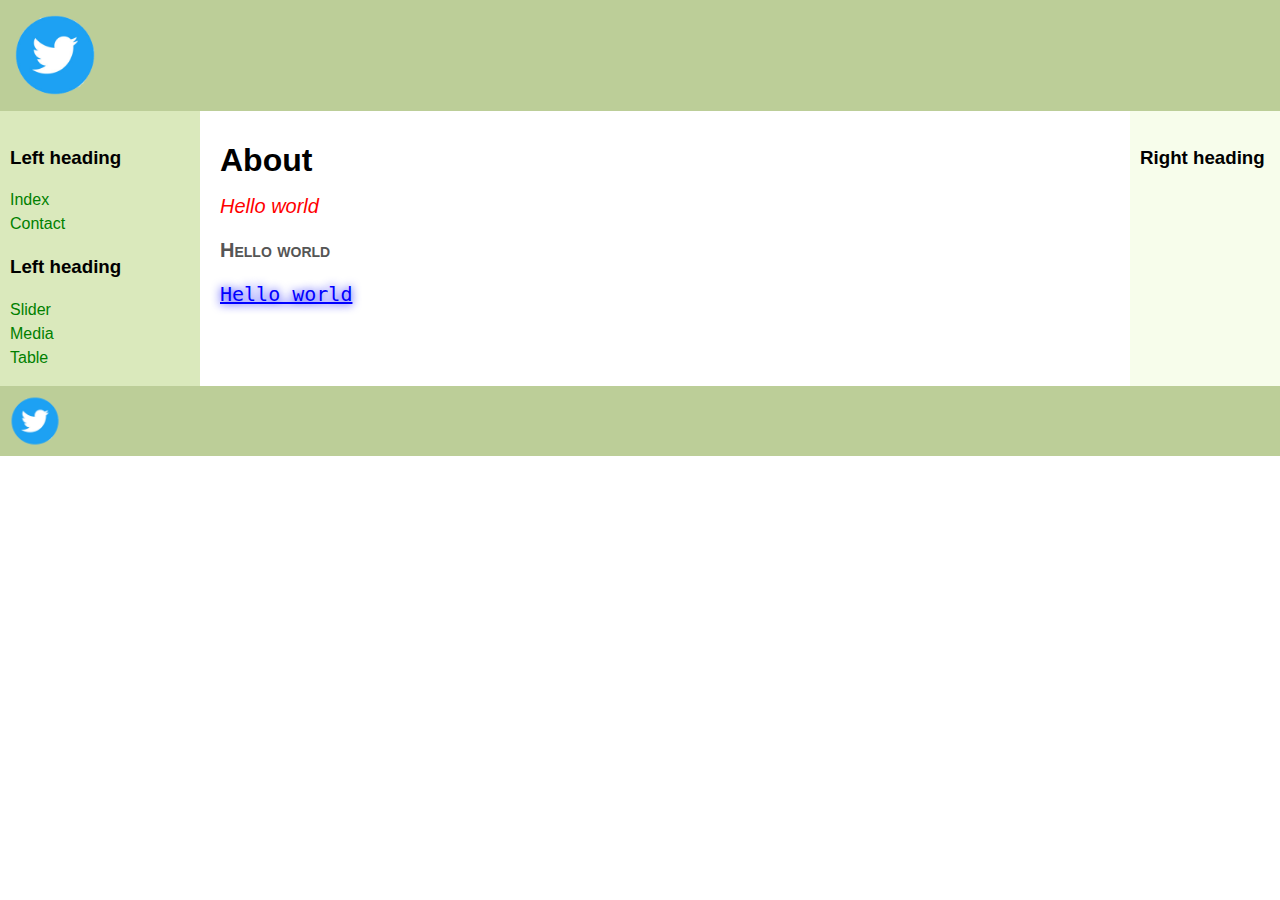
<file: test_website(pr6)/about.html>
<html>
<head>
   <meta http-equiv="Content-Type" content="text/html; charset=UTF-8">
   <title>About</title>
   <link rel="stylesheet" href="assets/css/layout.css">
   <link rel="stylesheet" href="assets/css/style.css" type="text/css">
</head>
<body>
<header class="header"><img src="assets/img/logo.png" height="100px" width="100px"></header>
<div class="container">
   <main class="center column">
       <article>
           <h1>About</h1>
           <p class="first">Hello world</p>
		   <p class="second">Hello world</p>
		   <p class="third">Hello world</p>
       </article>
   </main>
   <nav class="left column">
       <h3>Left heading</h3>
       <ul>
           <li><a href="index.html" target="_blank">Index</a></li>
           <li><a href="contact.html" target="_blank">Contact</a></li>
       </ul>
       <h3>Left heading</h3>
       <ul>
           <li><a href="slider.html" target="_blank">Slider</a></li>
           <li><a href="media.html" target="_blank">Media</a></li>
		   <li><a href="table.html" target="_blank">Table</a></li>
       </ul>
   </nav>
   <div class="right column">
       <h3>Right heading</h3>
       <p></p>
   </div>
</div>
<div class="footer-wrapper">
   <footer class="footer"><img src="assets/img/logo.png" height="60px" width="60px"></footer>
</div>
</body>
</html>
</file>
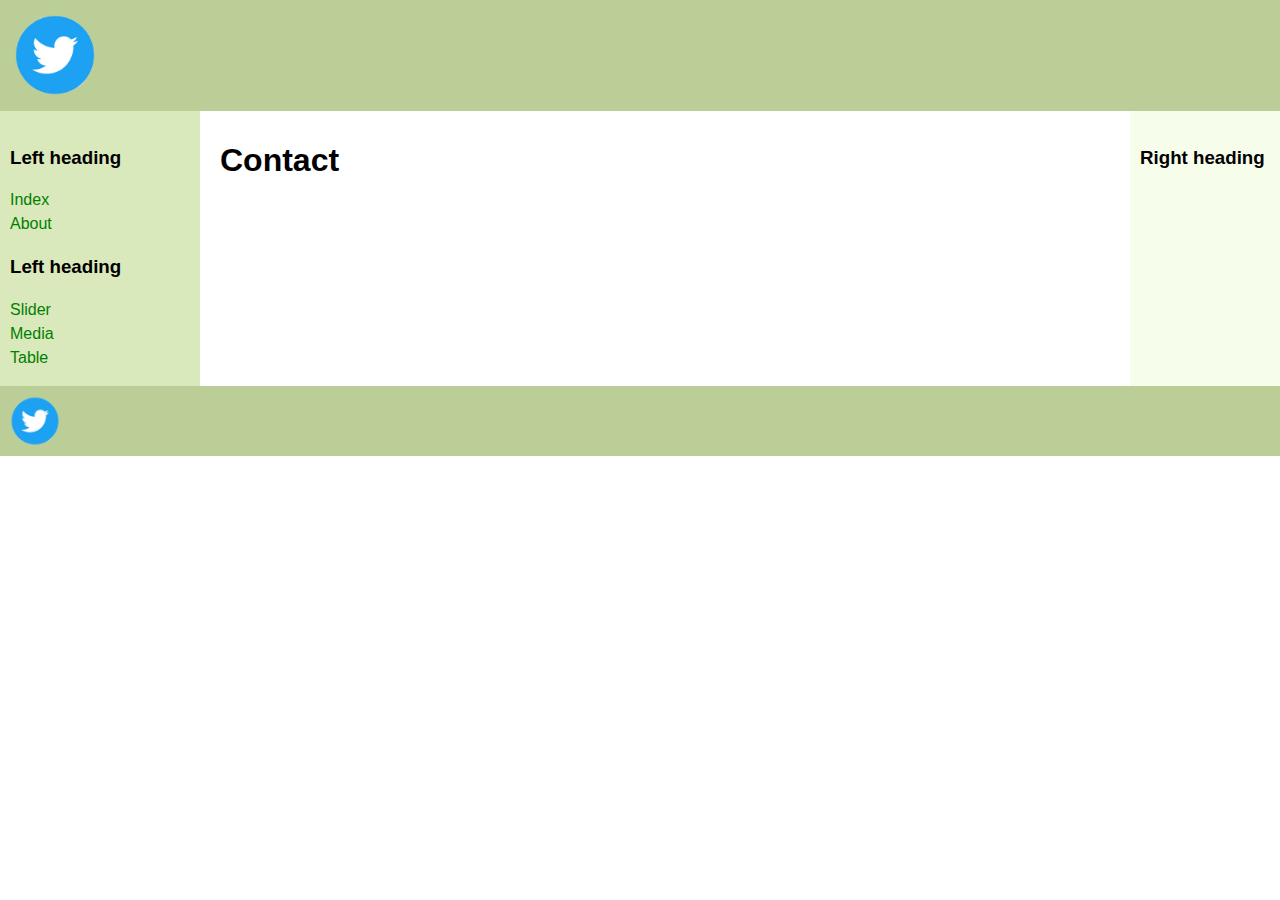
<file: test_website(pr6)/contact.html>
<html>
<head>
   <meta http-equiv="Content-Type" content="text/html; charset=UTF-8">
   <title>Contact</title>
   <link rel="stylesheet" href="assets/css/layout.css">
</head>
<body>
<header class="header"><img src="assets/img/logo.png" height="100px" width="100px"></header>
<div class="container">
   <main class="center column">
       <article>
           <h1>Contact</h1>
           <p></p>
       </article>
   </main>
   <nav class="left column">
       <h3>Left heading</h3>
       <ul>
           <li><a href="index.html" target="_blank">Index</a></li>
           <li><a href="about.html" target="_blank">About</a></li>
       </ul>
       <h3>Left heading</h3>
       <ul>
           <li><a href="slider.html" target="_blank">Slider</a></li>
           <li><a href="media.html" target="_blank">Media</a></li>
		   <li><a href="table.html" target="_blank">Table</a></li>
       </ul>
   </nav>
   <div class="right column">
       <h3>Right heading</h3>
       <p></p>
   </div>
</div>
<div class="footer-wrapper">
   <footer class="footer"><img src="assets/img/logo.png" height="60px" width="60px"></footer>
</div>
</body>
</html>
</file>
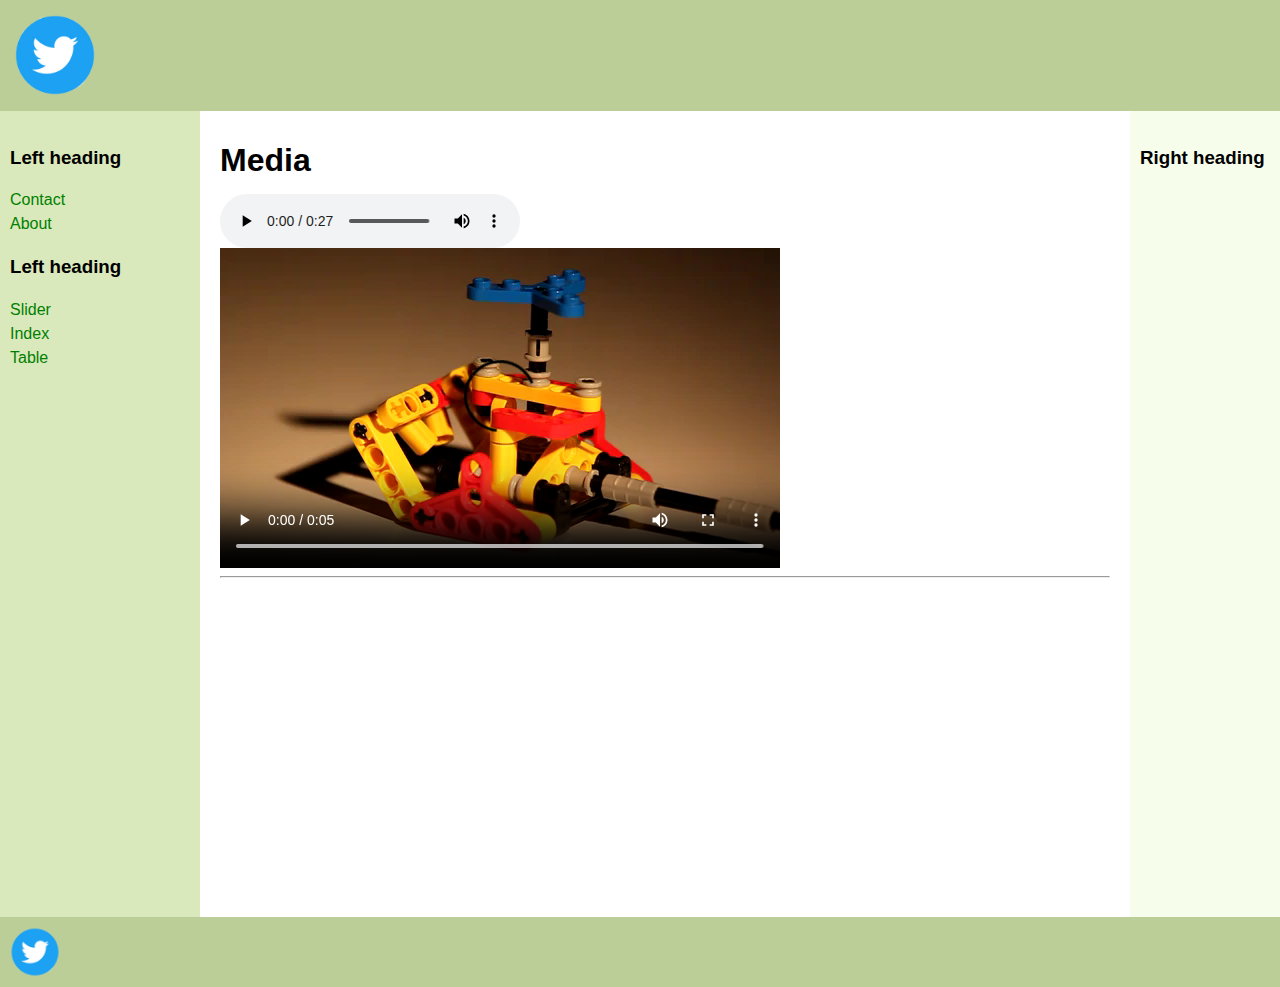
<file: test_website(pr6)/media.html>
<html>
<head>
   <meta http-equiv="Content-Type" content="text/html; charset=UTF-8">
   <title>Media</title>
   <link rel="stylesheet" href="assets/css/layout.css">
</head>
<body>
<header class="header"><img src="assets/img/logo.png" height="100px" width="100px"></header>
<div class="container">
   <main class="center column">
       <article>
           <h1>Media</h1>
		   <audio src="public/videos/audio.mp3" controls></audio><br/>
           <video src="public/videos/video.webm" controls></video><br/>
		   <hr><iframe width="560" height="315" src="https://www.youtube.com/embed/0idvYIGCiG8" 
frameborder="0" allow="accelerometer; autoplay; clipboard-write; encrypted-media; gyroscope; 
picture-in-picture" allowfullscreen></iframe>
       </article>
   </main>
   <nav class="left column">
       <h3>Left heading</h3>
       <ul>
           <li><a href="contact.html" target="_blank">Contact</a></li>
           <li><a href="about.html" target="_blank">About</a></li>
       </ul>
       <h3>Left heading</h3>
       <ul>
           <li><a href="slider.html" target="_blank">Slider</a></li>
           <li><a href="index.html" target="_blank">Index</a></li>
		   <li><a href="table.html" target="_blank">Table</a></li>
       </ul>
   </nav>
   <div class="right column">
       <h3>Right heading</h3>
       <p></p>
   </div>
</div>
<div class="footer-wrapper">
   <footer class="footer"><img src="assets/img/logo.png" height="60px" width="60px"></footer>
</div>
</body>
</html>
</file>
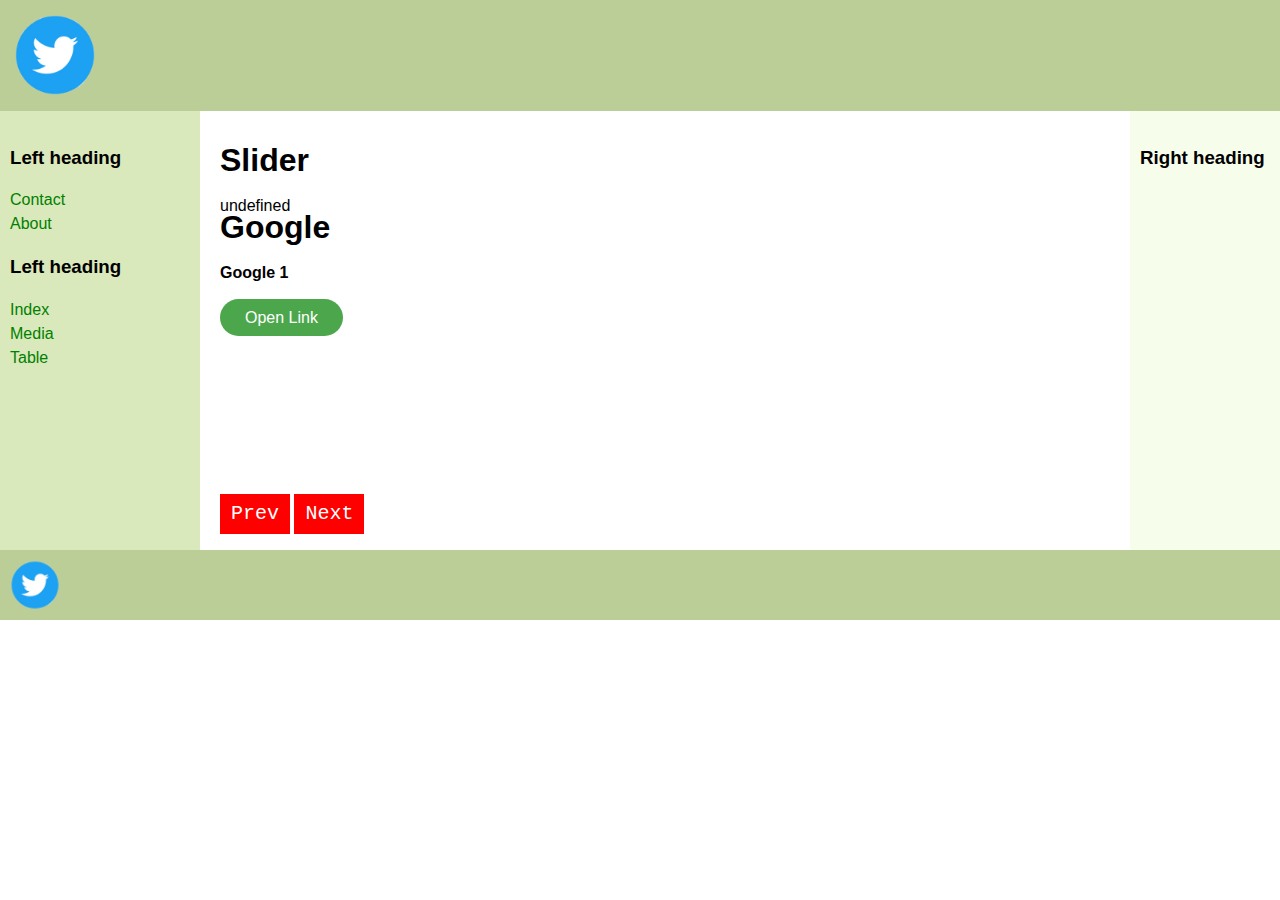
<file: test_website(pr6)/slider.html>
<html>
<head>
   <meta http-equiv="Content-Type" content="text/html; charset=UTF-8">
   <title>Slider</title>
   <link rel="stylesheet" href="assets/css/layout.css">
   <link rel="stylesheet" href="assets/css/slide.css">
</head>
<body>
<header class="header"><img src="assets/img/logo.png" height="100px" width="100px"></header>
<div class="container">
   <main class="center column">
       <article>
           <h1>Slider</h1>
           <div id=mySlider></div>
		   <button onclick="prevSlide()">Prev</button>
		   <button onclick="nextSlide()">Next</button>
       </article>
   </main>
   <nav class="left column">
       <h3>Left heading</h3>
       <ul>
           <li><a href="contact.html" target="_blank">Contact</a></li>
           <li><a href="about.html" target="_blank">About</a></li>
       </ul>
       <h3>Left heading</h3>
       <ul>
           <li><a href="index.html" target="_blank">Index</a></li>
           <li><a href="media.html" target="_blank">Media</a></li>
		   <li><a href="table.html" target="_blank">Table</a></li>
       </ul>
   </nav>
   <div class="right column">
       <h3>Right heading</h3>
       <p></p>
   </div>
</div>
<div class="footer-wrapper">
   <footer class="footer"><img src="assets/img/logo.png" height="60px" width="60px"></footer>
</div>
<script src="assets/js/script.js"></script>
</body>
</html>
</file>
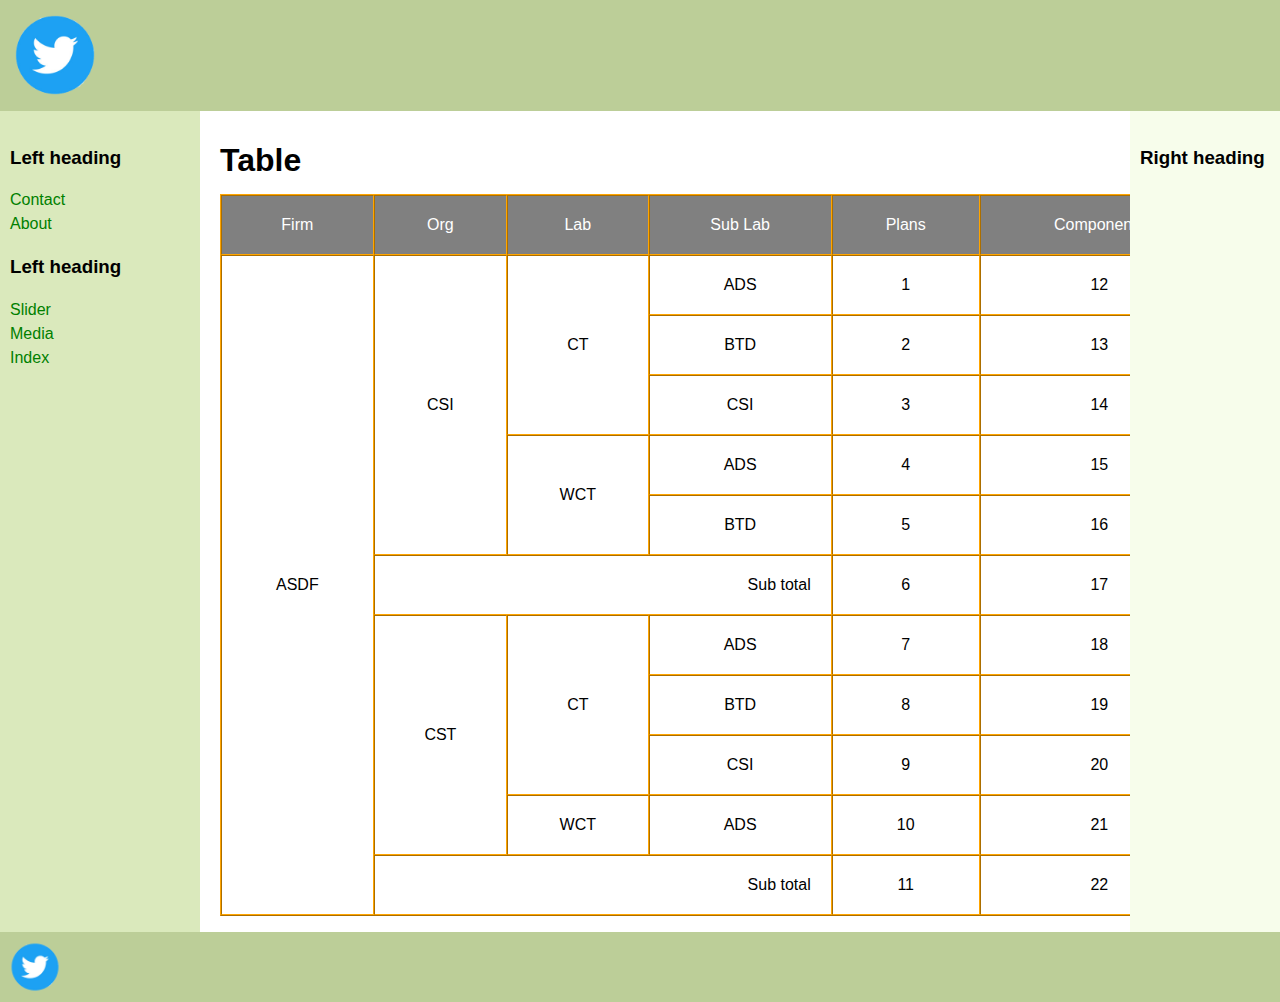
<file: test_website(pr6)/table.html>
<html>
<head>
   <meta http-equiv="Content-Type" content="text/html; charset=UTF-8">
   <title>Table</title>
   <link rel="stylesheet" href="assets/css/layout.css">
   <link rel="stylesheet" href="assets/css/style.css" type="text/css">
</head>
<body>
<header class="header"><img src="assets/img/logo.png" height="100px" width="100px"></header>
<div class="container">
   <main class="center column">
       <article>
           <h1>Table</h1>
           <table border="1" width="1000px" cellpadding="20px" cellspacing="0px">
				<tr class="head">
					<td>Firm</td>
					<td>Org</td>
					<td>Lab</td>
					<td>Sub Lab</td>
					<td>Plans</td>
					<td>Components</td>
				</tr>
				<tr>
					<td rowspan="11">ASDF</td>
					<td rowspan="5">CSI</td>
					<td rowspan="3">CT</td>
					<td>ADS</td>
					<td>1</td>
					<td>12</td>
				</tr>
				<tr>
					<td>BTD</td>
					<td>2</td>
					<td>13</td>
					
				</tr>
				<tr>
					<td>CSI</td>
					<td>3</td>
					<td>14</td>
					
				</tr>
				<tr>
					<td rowspan="2">WCT</td>
					<td>ADS</td>
					<td>4</td>
					<td>15</td>
					
				</tr>
				<tr>
					<td>BTD</td>
					<td>5</td>
					<td>16</td>
					
				</tr>
				<tr>
					<td colspan="3" align="right">Sub total</td>
					<td>6</td>
					<td>17</td>
				</tr>
				<tr>
					<td rowspan="4">CST</td>
					<td rowspan="3">CT</td>
					<td>ADS</td>
					<td>7</td>
					<td>18</td>
				</tr>
				<tr>
					<td>BTD</td>
					<td>8</td>
					<td>19</td>
				</tr>
				<tr>
					<td>CSI</td>
					<td>9</td>
					<td>20</td>
				</tr>
				<tr>
					<td>WCT</td>
					<td>ADS</td>
					<td>10</td>
					<td>21</td>
				</tr>
				<tr>
					<td colspan="3" align="right">Sub total</td>
					<td>11</td>
					<td>22</td>
				</tr>
		   </table>
       </article>
   </main>
   <nav class="left column">
       <h3>Left heading</h3>
       <ul>
           <li><a href="contact.html" target="_blank">Contact</a></li>
           <li><a href="about.html" target="_blank">About</a></li>
       </ul>
       <h3>Left heading</h3>
       <ul>
           <li><a href="slider.html" target="_blank">Slider</a></li>
           <li><a href="media.html" target="_blank">Media</a></li>
		   <li><a href="index.html" target="_blank">Index</a></li>
       </ul>
   </nav>
   <div class="right column">
       <h3>Right heading</h3>
       <p></p>
   </div>
</div>
<div class="footer-wrapper">
   <footer class="footer"><img src="assets/img/logo.png" height="60px" width="60px"></footer>
</div>
</body>
</html>
</file>
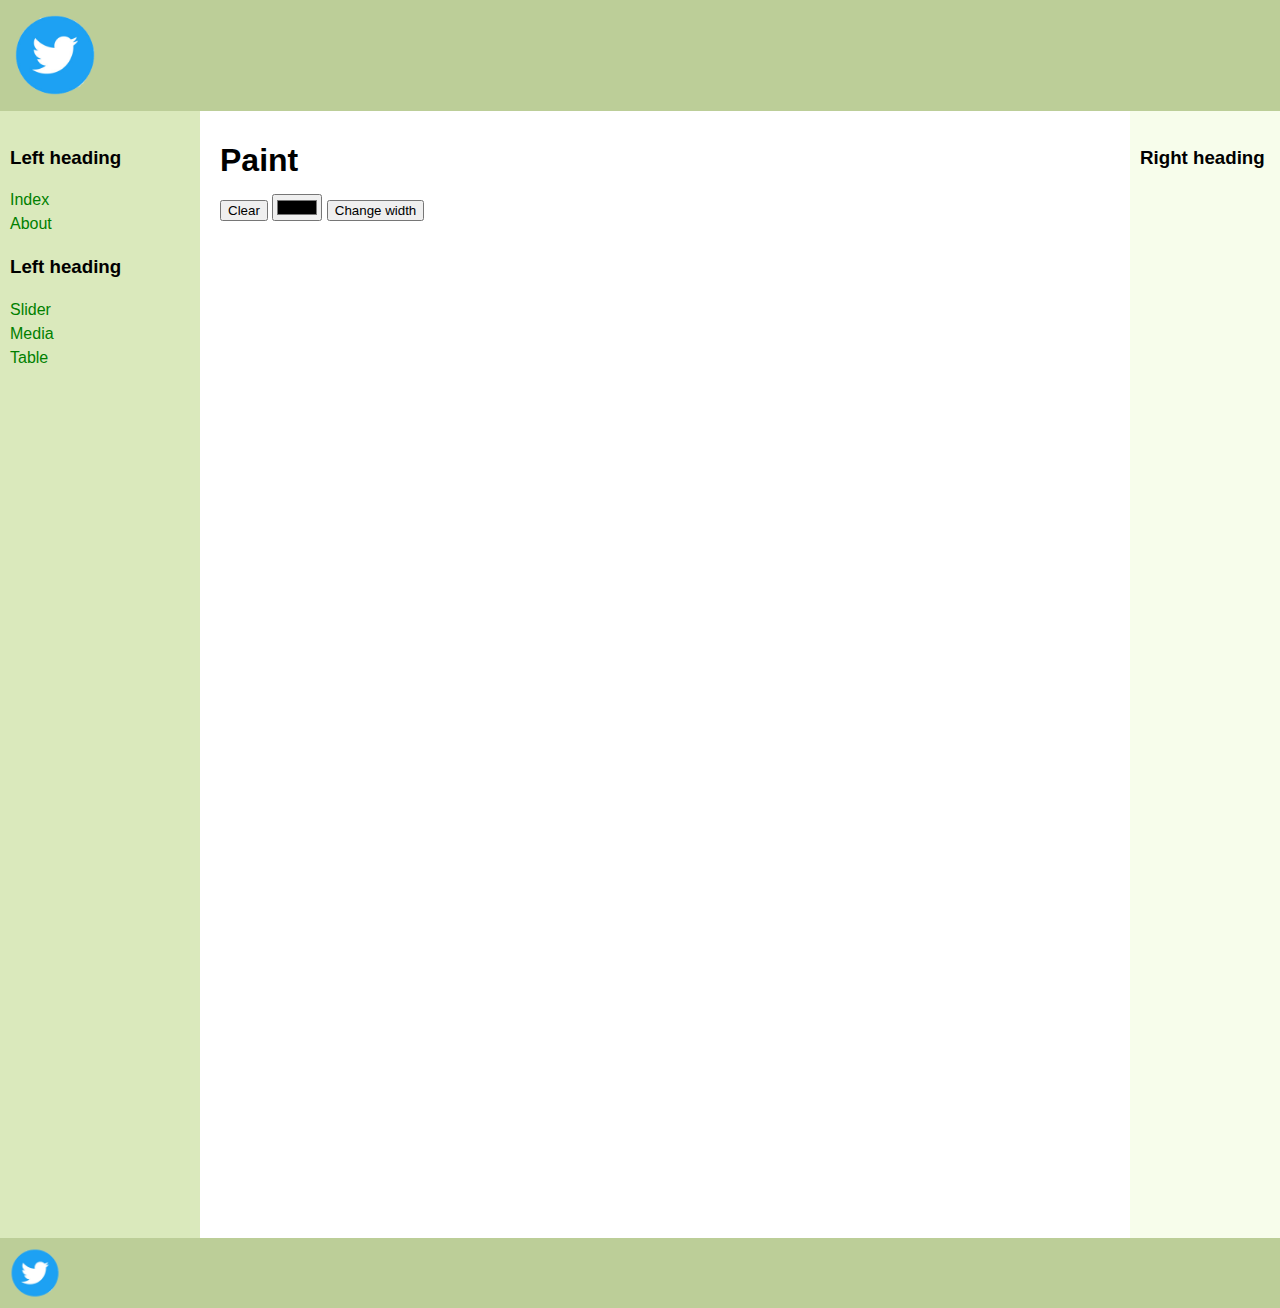
<file: test_website(pr7)/paint.html>
<html>
<head>
   <meta http-equiv="Content-Type" content="text/html; charset=UTF-8">
   <title>Paint</title>
   <link rel="stylesheet" href="assets/css/layout.css">
</head>
<body>
<header class="header"><img src="assets/img/logo.png" height="100px" width="100px"></header>
<div class="container">
   <main class="center column">
       <article>
           <h1>Paint</h1>
		   <button onclick="clearCanvas()" class="clearC">Clear</button>
		   <input type="color" id="color">
		   <button onclick="changeWidth()" class="changeW">Change width</button>
           <canvas id="draw" width="1000" height="1000"></canvas>
       </article>
   </main>
   <nav class="left column">
       <h3>Left heading</h3>
       <ul>
           <li><a href="index.html" target="_blank">Index</a></li>
           <li><a href="about.html" target="_blank">About</a></li>
       </ul>
       <h3>Left heading</h3>
       <ul>
           <li><a href="slider.html" target="_blank">Slider</a></li>
           <li><a href="media.html" target="_blank">Media</a></li>
		   <li><a href="table.html" target="_blank">Table</a></li>
       </ul>
   </nav>
   <div class="right column">
       <h3>Right heading</h3>
       <p></p>
   </div>
</div>
<div class="footer-wrapper">
   <footer class="footer"><img src="assets/img/logo.png" height="60px" width="60px"></footer>
</div>
<script src="assets/js/paint.js"></script>
</body>
</html>
</file>
<file: test_website(pr6)/assets/css/layout.css>
﻿body {
   min-width: 630px;
}

.container {
   padding-left: 200px;
   padding-right: 190px;
}

.container .column {
   position: relative;
   float: left;
}

.center {
   padding: 10px 20px;
   width: 100%;
}

.left {
   width: 180px;
   padding: 0 10px;
   right: 240px;
   margin-left: -100%;
}

.right {
   width: 130px;
   padding: 0 10px;
   margin-right: -100%;
}

.footer {
   clear: both;
}
.container {
   overflow: hidden;
}
.container .column {
   padding-bottom: 1001em;
   margin-bottom: -1000em;
}

.footer-wrapper {
   float: left;
   position: relative;
   width: 100%;
   background: #fff;
}
body {
   margin: 0;
   padding: 0;
   font-family:Sans-serif;
   line-height: 1.5em;
}
p {
   color: #555;
}
nav ul {
   list-style-type: none;
   margin: 0;
   padding: 0;
}
nav ul a {
   color: green;
   text-decoration: none;
}
.header, .footer {
   font-size: large;
   padding: 0.3em;
   background: #BCCE98;
}

.left {
   background: #DAE9BC;
}
.right {
   background: #F7FDEB;
}
.center {
   background: #fff;
}
.container .column {
   padding-top: 1em;
}
</file>
<file: test_website(pr6)/assets/css/style.css>
p{
	font-size:20px;
}

p.first{
	font-style:italic;
	color:rgb(255,0,0);
}

p.second{ 
	font-family:arial, verdana, sans-serif;
	font-weight:900;
	font-variant:small-caps;
}

p.third{
	font-family:monospace;
	color:blue;
	text-decoration:underline;
	text-shadow: 0px 0px 0.5em blue;
}

table{
	text-align:center;
	border-color:orange;
}
tr.head{
	color:white;
	background-color:grey;
}
</file>
<file: test_website(pr6)/assets/css/slide.css>
#mySlider {
   overflow: hidden;
   position: relative;
   width: 100%;
   height: 300px;
}

button{
	width:70px;
	height:40px;
	background-color:red;
	color:white;
	border:0px;
	font-family:courier new;
	font-size:20px;
}


a.slider {
   padding: 10px 25px;
   background-color: #4CA74C;
   color: #fff;
   border-radius: 25px;
   text-decoration: none;
}


.singleSlide {

   background-size: cover;
   height: 300px;
   position: absolute;
   left: 100%;
   width: 100%;
   top: 0px;
}


#sliderNav {
   position: relative;
   top: -175px;
}

#sliderNav:hover { cursor: pointer;    }

#sliderPrev {
   position: relative;
   float: left;
   left: 50px;
}

#sliderNext {
   position: relative;
   float: right;
   right: 50px;
}

@-webkit-keyframes slideIn {
   100% { left: 0; }
}

@keyframes slideIn {
   100% { left: 0; }
}

.slideInRight {
   left: -100%;
   -webkit-animation: slideIn 1s forwards;
   animation: slideIn 1s forwards;
}

.slideInLeft {
   left: 100%;
   -webkit-animation: slideIn 1s forwards;
   animation: slideIn 1s forwards;
}

@-webkit-keyframes slideOutLeft {
   100% { left: -100%; }
}

@keyframes slideOutLeft {
   100% { left: -100%; }
}

.slideOutLeft {
   -webkit-animation: slideOutLeft 1s forwards;
   animation: slideOutLeft 1s forwards;
}

@-webkit-keyframes slideOutRight {
   100% { left: 100%; }
}

@keyframes slideOutRight {
   100% { left: 100%; }
}

.slideOutRight {
   -webkit-animation: slideOutRight 1s forwards;
   animation: slideOutRight 1s forwards;
}
</file>
<file: test_website(pr7)/assets/css/layout.css>
﻿body {
   min-width: 630px;
}

.container {
   padding-left: 200px;
   padding-right: 190px;
}

.container .column {
   position: relative;
   float: left;
}

.center {
   padding: 10px 20px;
   width: 100%;
}

.left {
   width: 180px;
   padding: 0 10px;
   right: 240px;
   margin-left: -100%;
}

.right {
   width: 130px;
   padding: 0 10px;
   margin-right: -100%;
}

.footer {
   clear: both;
}
.container {
   overflow: hidden;
}
.container .column {
   padding-bottom: 1001em;
   margin-bottom: -1000em;
}

.footer-wrapper {
   float: left;
   position: relative;
   width: 100%;
   background: #fff;
}
body {
   margin: 0;
   padding: 0;
   font-family:Sans-serif;
   line-height: 1.5em;
}
p {
   color: #555;
}
nav ul {
   list-style-type: none;
   margin: 0;
   padding: 0;
}
nav ul a {
   color: green;
   text-decoration: none;
}
.header, .footer {
   font-size: large;
   padding: 0.3em;
   background: #BCCE98;
}

.left {
   background: #DAE9BC;
}
.right {
   background: #F7FDEB;
}
.center {
   background: #fff;
}
.container .column {
   padding-top: 1em;
}
</file>
